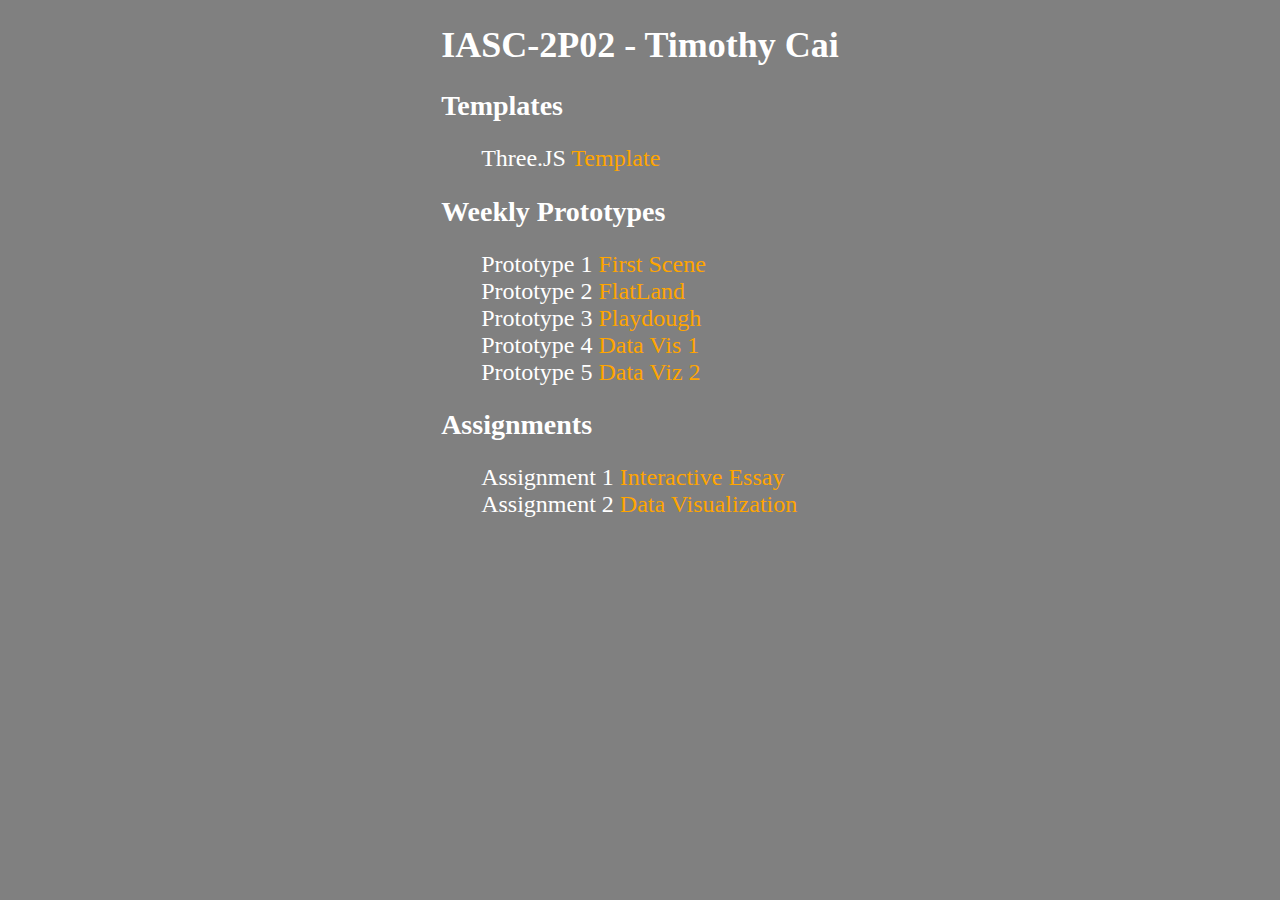
<file: index.html>
<!DOCTYPE html>
<head>
    <title>
        IASC-2P02 - Timothy Cai
    </title>

    <!-- css -->
     <link rel="stylesheet" href="style.css">
</head>
<body>
    <h1>
        IASC-2P02 - Timothy Cai
    </h1>

    <h2> Templates </h2>
    <ul>
        <li>Three.JS<a href="template/"> Template </a></li>
    </ul>

    <h2> Weekly Prototypes</h2>
    <ul>
        <li>Prototype 1 <a href="prototype1/"> First Scene </a></li>
        <li>Prototype 2 <a href="prototype2/"> FlatLand </a></li>
        <li>Prototype 3 <a href="prototype3/"> Playdough </a></li>
        <li>Prototype 4 <a href="prototype4/"> Data Vis 1 </a></li>
        <li>Prototype 5 <a href="prototype5/"> Data Viz 2</a></li>
    </ul>

    <h2> Assignments</h2>
    <ul>
        <li>Assignment 1 <a href="assignment1/"> Interactive Essay </a></li>
        <li>Assignment 2 <a href="assignment2/"> Data Visualization </a></li>
    </ul>
    
</body>
</file>
<file: style.css>
body {
    background-color: grey;
    color: white;
    width: fit-content;
    margin: 0 auto;
    text-align: left;
}

h1 {
    font-size: 36px;
}

h2 {
    font-size: 28px;
}

li {
    font-size: 24px;
    list-style-type: none;
}

a {
    color: orange;
    text-decoration: none;
}

a:hover {
    color:aquamarine;
    text-decoration: overline;
}
</file>
